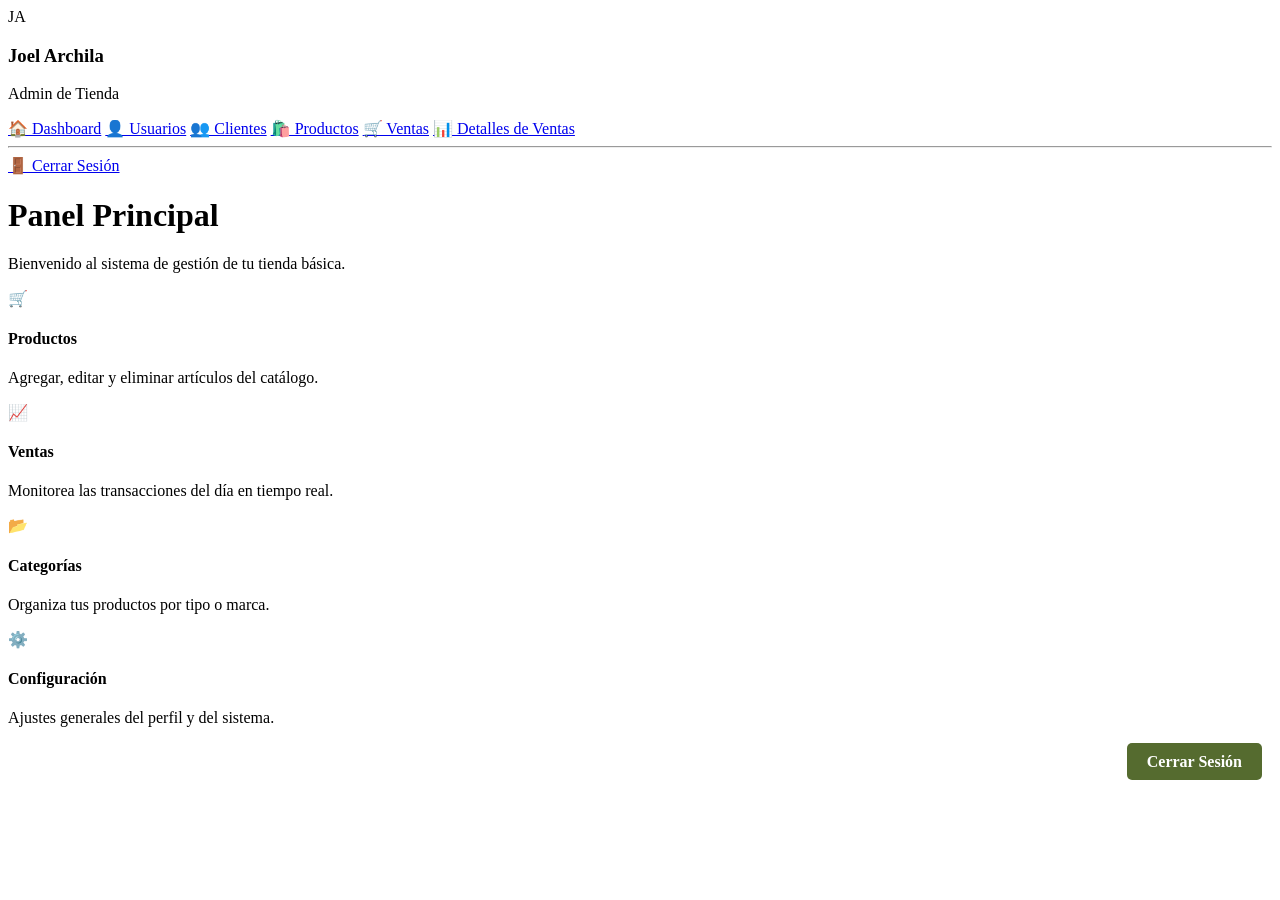
<file: shop/target/classes/templates/index.html>
<!DOCTYPE html>
<html lang="es" xmlns:th="http://www.thymeleaf.org">
<head>
    <meta charset="UTF-8">
    <meta name="viewport" content="width=device-width, initial-scale=1.0">
    <title>Inicio | Panel de Tienda</title>
    <link href="https://fonts.googleapis.com/css2?family=Poppins:wght@300;400;600;700&display=swap" rel="stylesheet">

    <link rel="stylesheet" th:href="@{/css/estiloIndex.css}">
</head>
<body>

    <div class="main-wrapper">
        <aside class="sidebar">
            <div class="profile-section">
                <div class="avatar">JA</div>
                <h3>Joel Archila</h3>
                <p>Admin de Tienda</p>
            </div>

            <nav class="menu">
                <a href="#" class="active">🏠 Dashboard</a>
                <a href="#">👤 Usuarios</a>
                <a href="#">👥 Clientes</a>
                <a href="#">🛍️ Productos</a>
                <a href="#">🛒 Ventas</a>
                <a href="#">📊 Detalles de Ventas</a>
                <hr>
                <a th:href="@{/login}" href="loginShop.html" class="logout">🚪 Cerrar Sesión</a>
            </nav>
        </aside>

        <main class="content">
            <header class="content-header">
                <h1>Panel Principal</h1>
                <p>Bienvenido al sistema de gestión de tu tienda básica.</p>
            </header>

            <section class="grid-container">
                <div class="card">
                    <span class="card-icon">🛒</span>
                    <h4>Productos</h4>
                    <p>Agregar, editar y eliminar artículos del catálogo.</p>
                </div>
                <div class="card">
                    <span class="card-icon">📈</span>
                    <h4>Ventas</h4>
                    <p>Monitorea las transacciones del día en tiempo real.</p>
                </div>
                <div class="card">
                    <span class="card-icon">📂</span>
                    <h4>Categorías</h4>
                    <p>Organiza tus productos por tipo o marca.</p>
                </div>
                <div class="card">
                    <span class="card-icon">⚙️</span>
                    <h4>Configuración</h4>
                    <p>Ajustes generales del perfil y del sistema.</p>
                </div>
            </section>
        </main>
    </div>

    <div style="text-align: right; padding: 10px;">
        <a th:href="@{/logout}"
           style="background-color: #556B2F; color: white; padding: 10px 20px; text-decoration: none; border-radius: 5px; font-weight: bold;">
            Cerrar Sesión
        </a>
    </div>
</body>
</html>
</file>
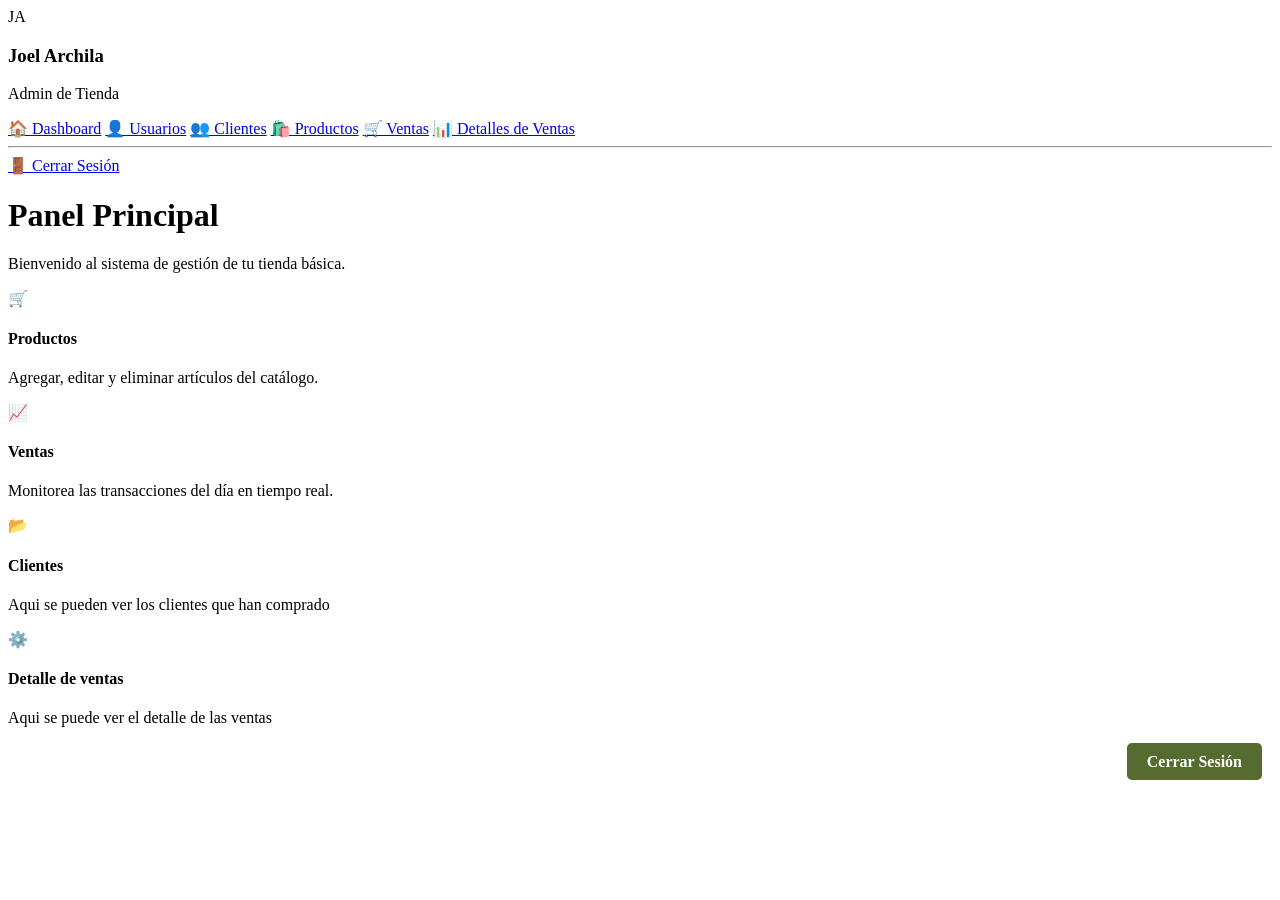
<file: shop/src/main/resources/templates/index.html>
<!DOCTYPE html>
<html lang="es" xmlns:th="http://www.thymeleaf.org">
<head>
    <meta charset="UTF-8">
    <meta name="viewport" content="width=device-width, initial-scale=1.0">
    <title>Inicio | Panel de Tienda</title>
    <link href="https://fonts.googleapis.com/css2?family=Poppins:wght@300;400;600;700&display=swap" rel="stylesheet">

    <link rel="stylesheet" th:href="@{/css/estiloIndex.css}">
</head>
<body>

    <div class="main-wrapper">
        <aside class="sidebar">
            <div class="profile-section">
                <div class="avatar">JA</div>
                <h3>Joel Archila</h3>
                <p>Admin de Tienda</p>
            </div>

            <nav class="menu">
                <a href="#" class="active">🏠 Dashboard</a>
                <a href="#">👤 Usuarios</a>
                <a href="#">👥 Clientes</a>
                <a href="#">🛍️ Productos</a>
                <a href="#">🛒 Ventas</a>
                <a href="#">📊 Detalles de Ventas</a>
                <hr>
                <a th:href="@{/login}" href="loginShop.html" class="logout">🚪 Cerrar Sesión</a>
            </nav>
        </aside>

        <main class="content">
            <header class="content-header">
                <h1>Panel Principal</h1>
                <p>Bienvenido al sistema de gestión de tu tienda básica.</p>
            </header>

            <section class="grid-container">
                <div class="card">
                    <span class="card-icon">🛒</span>
                    <h4>Productos</h4>
                    <p>Agregar, editar y eliminar artículos del catálogo.</p>
                </div>
                <div class="card">
                    <span class="card-icon">📈</span>
                    <h4>Ventas</h4>
                    <p>Monitorea las transacciones del día en tiempo real.</p>
                </div>
                <div class="card">
                    <span class="card-icon">📂</span>
                    <h4>Clientes</h4>
                    <p>Aqui se pueden ver los clientes que han comprado</p>
                </div>
                <div class="card">
                    <span class="card-icon">⚙️</span>
                    <h4>Detalle de ventas</h4>
                    <p>Aqui se puede ver el detalle de las ventas</p>
                </div>
            </section>
        </main>
    </div>

    <div style="text-align: right; padding: 10px;">
        <a th:href="@{/logout}"
           style="background-color: #556B2F; color: white; padding: 10px 20px; text-decoration: none; border-radius: 5px; font-weight: bold;">
            Cerrar Sesión
        </a>
    </div>
</body>
</html>
</file>
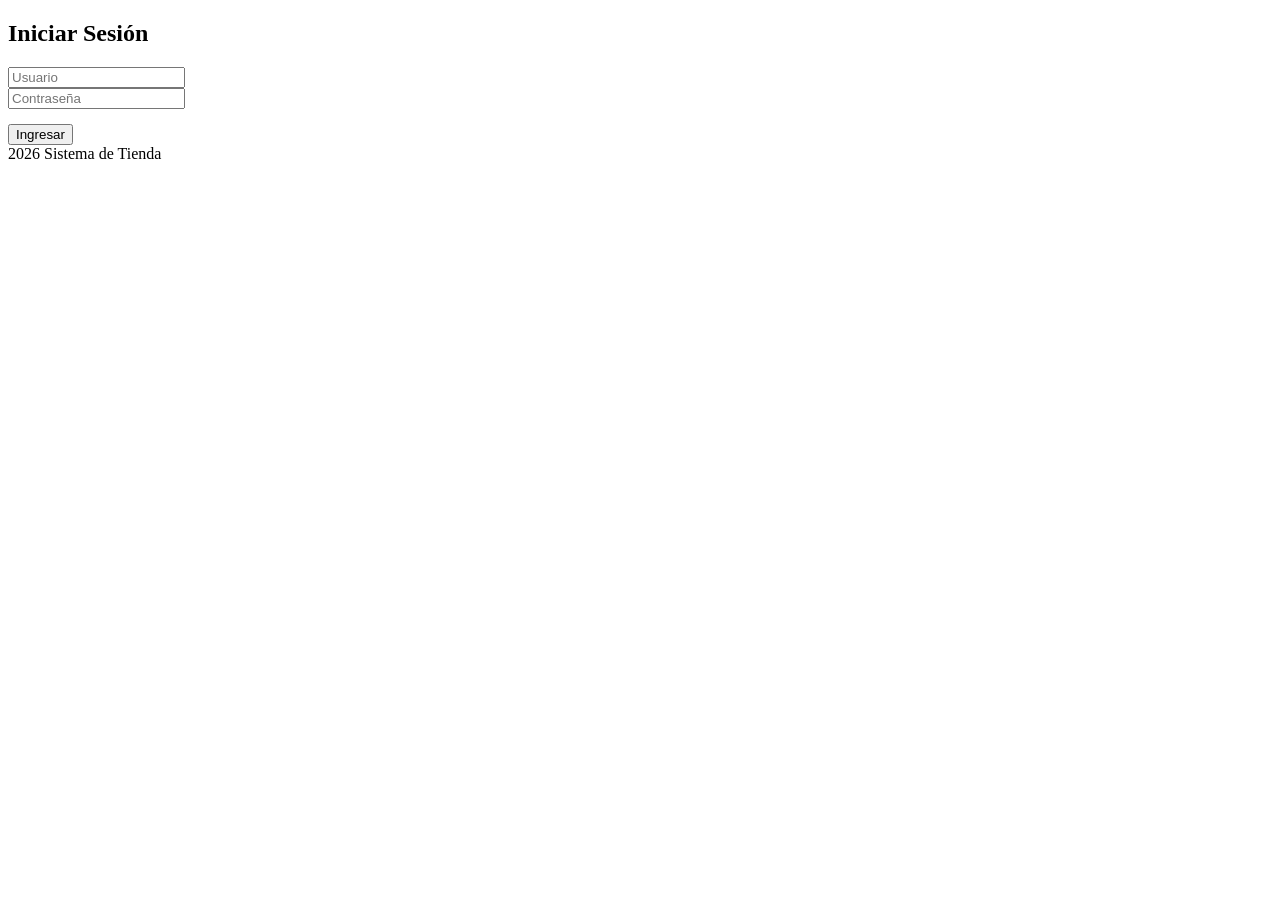
<file: shop/target/classes/templates/loginShop.html>
<!DOCTYPE html>
<html lang="en" xmlns:th="http://www.thymeleaf.org">
<head>
    <meta charset="UTF-8">
    <title>Login</title>
    <link href="https://fonts.googleapis.com/css2?family=Poppins:wght@300;500;600&display=swap" rel="stylesheet">

    <link rel="stylesheet" th:href="@{/css/estiloLogin.css}">

</head>
<body>
    <div class="login-container">
        <h2>Iniciar Sesión</h2> <form th:action="@{/login}" method="post">

            <div class="input-group">
                <input type="text" name="usuario" placeholder="Usuario" required>
            </div>

            <div class="input-group">
                <input type="password" name="password" placeholder="Contraseña" required>
            </div>

            <p th:if="${error}" th:text="${error}" style="color: #ffb3b3; font-size: 13px; margin-bottom: 15px;"></p>

            <button type="submit">Ingresar</button>
        </form>

        <div class="footer-text">
            2026 Sistema de Tienda
        </div>
    </div>
</body>
</html>
</file>
